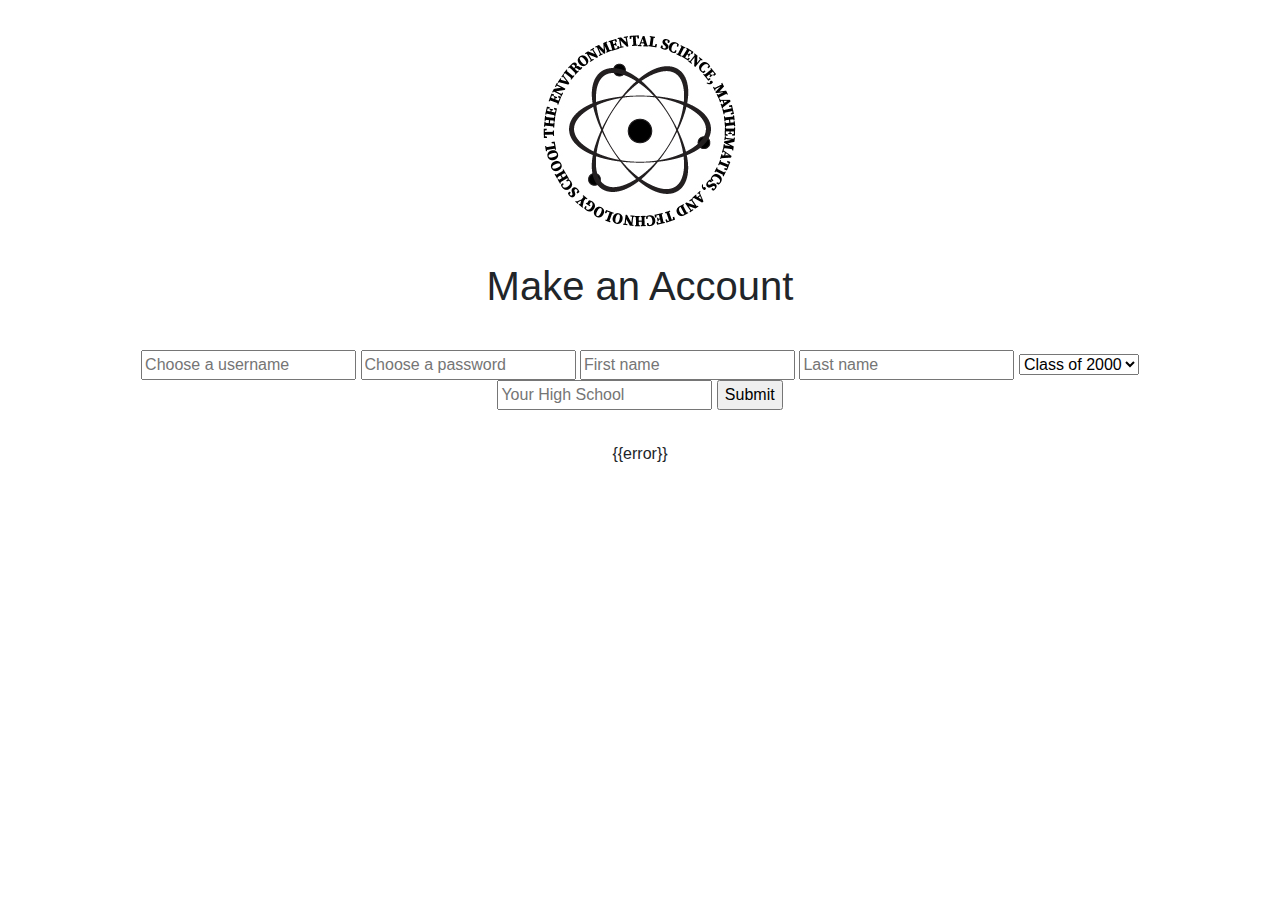
<file: templates/signup.html>
<!doctype html>
<html lang="en">
  <head>
    <link href="https://fonts.googleapis.com/icon?family=Material+Icons" rel="stylesheet">
    <link rel="preconnect" href="https://fonts.gstatic.com">
    <!-- Required meta tags -->
    <meta charset="utf-8">
    <meta name="viewport" content="width=device-width, initial-scale=1, shrink-to-fit=no">

    <!-- Bootstrap CSS -->
    <link rel="stylesheet" href="https://stackpath.bootstrapcdn.com/bootstrap/4.3.1/css/bootstrap.min.css" integrity="sha384-ggOyR0iXCbMQv3Xipma34MD+dH/1fQ784/j6cY/iJTQUOhcWr7x9JvoRxT2MZw1T" crossorigin="anonymous">
    <link rel="stylesheet" href="/static/css/style.css" rel="stylesheet" type="text/css" />
    <!-- <link rel="shortcut icon" href="Reebop.svg" type="image/x-icon"> -->
    <title>I.S. 190's Network</title>
  </head>

  <body onload="loadClassYears()">
    <div class="container">
        <div class="row">
            <div class="col">
                <img src="/static/images/190logo.jpg" class="img-fluid">
            </div>
        </div>
        
        <div class="row">
            <div class="col">
                <h1>Make an Account</h1>
            </div>
        </div>

         <div class="row">
            <div class="col">
                <form method="post" action="/signup">
                    <input type="text" name="username" placeholder="Choose a username" required/>
                    <input type="password" name="password" placeholder="Choose a password" required/>
                    <input type="text" name="firstname" placeholder="First name" required/>
                    <input type="text" name="lastname" placeholder="Last name" required/>
                    <select id="class-years" name="class-year" placeholder="Class of " >
                        <!-- autogenerated list from dictionary in script.js -->
                    </select>
                    <input type="text" name="high-school" placeholder="Your High School" />
                    <input type="submit" value="Submit"/>
                </form>
            </div>
        </div>

        <div class="row">
            <div class="col">
                <p>{{error}}</p>
            </div>
        </div>

    </div>
    
    <!-- Optional JavaScript -->
    <!-- jQuery first, then Popper.js, then Bootstrap JS -->
    <!-- <script src="https://code.jquery.com/jquery-3.3.1.slim.min.js" integrity="sha384-q8i/X+965DzO0rT7abK41JStQIAqVgRVzpbzo5smXKp4YfRvH+8abtTE1Pi6jizo" crossorigin="anonymous"></script>
    <script src="https://cdnjs.cloudflare.com/ajax/libs/popper.js/1.14.7/umd/popper.min.js" integrity="sha384-UO2eT0CpHqdSJQ6hJty5KVphtPhzWj9WO1clHTMGa3JDZwrnQq4sF86dIHNDz0W1" crossorigin="anonymous"></script>
    <script src="https://stackpath.bootstrapcdn.com/bootstrap/4.3.1/js/bootstrap.min.js" integrity="sha384-JjSmVgyd0p3pXB1rRibZUAYoIIy6OrQ6VrjIEaFf/nJGzIxFDsf4x0xIM+B07jRM" crossorigin="anonymous"></script> -->
    <script src="/static/javascript/script.js"></script>
  </body>
</html>
</file>
<file: static/css/style.css>
.container{
    text-align: center;
}

.row{
    margin-top: 2rem;
    margin-bottom: 2rem;
}

a {
    text-decoration: none; 
    color: white; 
}

a:hover{
    text-decoration: none; 
    color: rgb(245, 0, 0);
}

.user-list{
    text-align: center;
}

ul{
    padding: 0px;
    text-align: center;
    list-style-position: inside;
}
</file>
